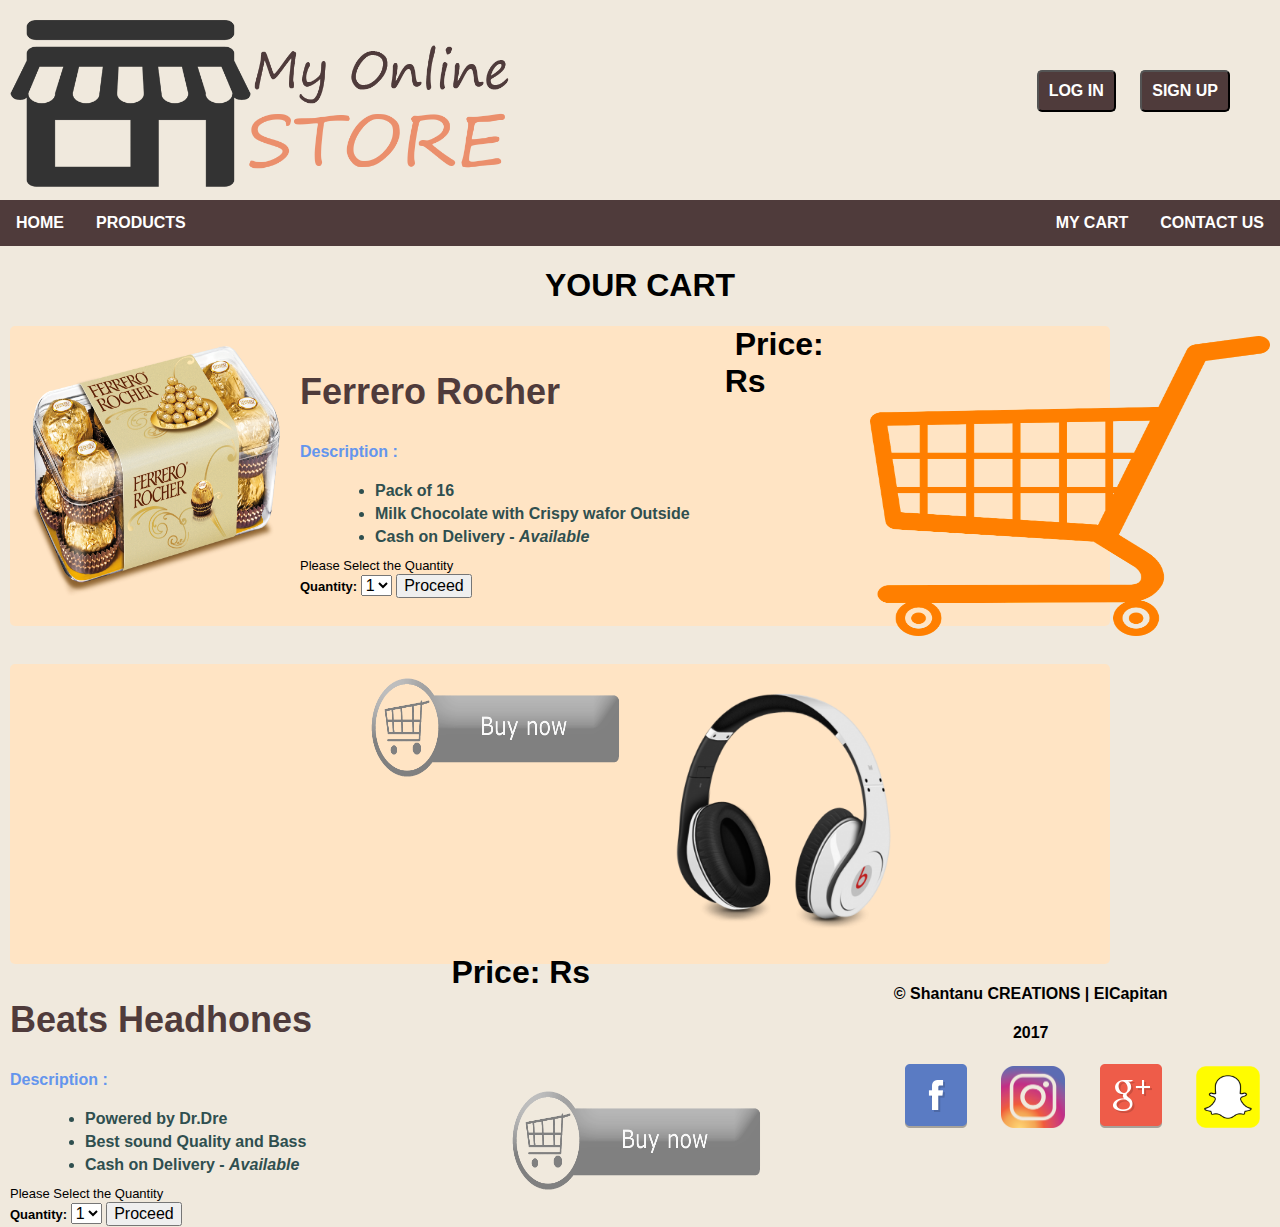
<file: MyOnlineStore/cart.html>
<!DOCTYPE html>


<html>
    <head>
        <title>My Online Store</title>
        
        <meta charset="UTF-8"> 
        
        <link rel="stylesheet" type="text/css" href="css/normalize.css">
        <link rel="stylesheet" type="text/css" href="css/style.css">
        
        
    </head>

    <body>
        <header>
            <div id="logo">
                <a href="index.html"><img src="images/logo%20.png" width="500px" height="200px"></a>
                
                <form>
                    <input type="button" value="LOG IN">
                    <input type="button" value="SIGN UP">
                </form>
            </div>
            <nav>
                <ul >
                    <li><a href="index.html">HOME</a></li>    
                    <li><a href="products.html">PRODUCTS</a></li>
                    <li class="nav-right"><a href="contact.html">CONTACT US</a></li>
                    <li class="nav-right"><a href="cart.html">MY CART</a></li>
                </ul>
                
            </nav>
        </header>
        
        <h1 style="text-align:center"> YOUR CART </h1>
        
        <img id="cart" src="images/cart.png" alt="Cart Logo" width="400px" height="300px">
        
        <div id="cartlayout">
            <img src="images/products/ferrero.png">
            <div id="desc">
                <h2>Ferrero Rocher</h2>
                <h4>Description :</h4>
                <ul>
                    <li>Pack of 16</li>
                    <li>Milk Chocolate with Crispy wafor Outside</li>
                    <li>Cash on Delivery - <em>Available</em></li>
                </ul>
                
                <small>Please Select the Quantity</small> <br>
                <small><b>Quantity:</b> </small>    
                <select id="quan">
                    <option value = 1 selected="selected">1</option>    
                    <option value = 2>2</option>
                    <option value = 3>3</option>
                    <option value = 4>4</option>
                    <option value = 5>5</option>
                </select>
                <button id="getvalue" onclick="netprice();">Proceed</button>
            </div>
            <!-- script for totoal amount calculator -->
            <script>  
            function netprice()
                {
                    var x = document.getElementById("quan").value;
                    var res= 450 * x;
                    var amount = document.getElementById("netamount");
                    amount.innerHTML = res;
                }
                </script>  
            
            <!-- End of Script -->
        
            <h1>Price: Rs <span id="netamount"></span></h1>
            
            <form>
                    <a onclick="alert('Redirecting to Payement Gateway')"><img src="images/buybutton.png"></a>
                </form>
            
        </div>
        <br>
        
        <div id="cartlayout1">
            <img src="images/products/headphones.png">
            <div id="desc">
                <h2>Beats Headhones</h2>
                <h4>Description :</h4>
                <ul>
                    <li>Powered by Dr.Dre</li>
                    <li>Best sound Quality and Bass </li>
                    <li>Cash on Delivery - <em>Available</em></li>
                </ul>
                
                <small>Please Select the Quantity</small> <br>
                <small><b>Quantity:</b> </small>    
                <select id="quan1">
                    <option value = 1 selected="selected">1</option>    
                    <option value = 2>2</option>
                    <option value = 3>3</option>
                    <option value = 4>4</option>
                    <option value = 5>5</option>
                </select>
                <button id="getvalue" onclick="netprice1();">Proceed</button>
            </div>
            <!-- script for total amount calculator -->
            <script>  
            function netprice1()
                {
                    var x = document.getElementById("quan1").value;
                    var res= 21999 * x;
                    var amount = document.getElementById("netamount1");
                    amount.innerHTML = res;
                }
                </script>  
            
            <!-- End of Script -->
        
            <h1>Price: Rs <span id="netamount1"></span></h1>
            
            <form>
                    <a onclick="alert('Redirecting to Payement Gateway')"><img src="images/buybutton.png"></a>
                </form>
            
        </div>
    
    
        
    
      <footer>
            <h4> &copy; Shantanu CREATIONS | EICapitan</h4>
            <h4>2017</h4>
            <div id="footer">
            <a href="https://www.facebook.com/EI.Capitan.Shanu" target="_blank"><img src="images/fb.png"></a>
            <a href="https://www.instagram.com/_shantanu_gupta/" target="_blank"><img src="images/instagram.png" height = "62" width = "64"></a>
            <a href="https://plus.google.com/u/0/114531763141924410512" target="_blank"><img src="images/gplus.png"></a>
			<a href="https://www.snapchat.com/add/shanu2010" target="_blank"><img src="images/snapchat.png" height = "62" width = "64"></a>
            </div>
            
        </footer>
    </body>
</html>
</file>
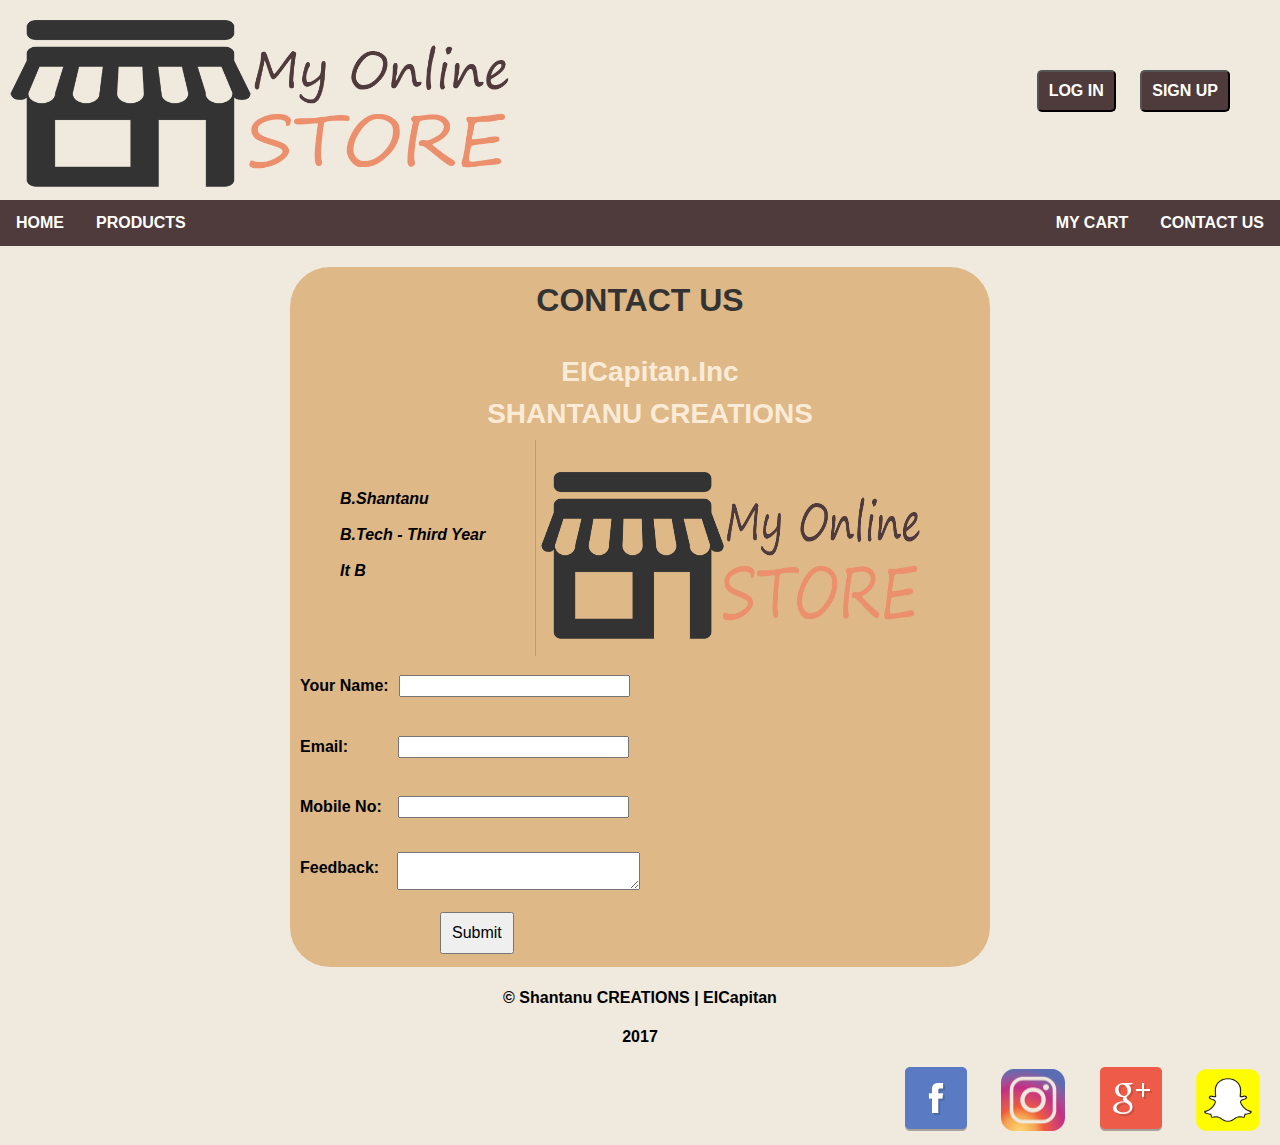
<file: MyOnlineStore/contact.html>
<!DOCTYPE html>


<html>
    <head>
        <title>My Online Store</title>
        
        <meta charset="UTF-8"> 
        
        <link rel="stylesheet" type="text/css" href="css/normalize.css">
        <link rel="stylesheet" type="text/css" href="css/style.css">
        
        
    </head>

    <body>
        <header>
            <div id="logo">
                <a href="index.html"><img src="images/logo%20.png" width="500px" height="200px"></a>
                
                <form>
                    <input type="button" value="LOG IN">
                    <input type="button" value="SIGN UP">
                </form>
            </div>
            <nav>
                <ul >
                    <li><a href="index.html">HOME</a></li>    
                    <li><a href="products.html">PRODUCTS</a></li>
                    <li class="nav-right"><a href="contact.html">CONTACT US</a></li>
                    <li class="nav-right"><a href="cart.html">MY CART</a></li>
                </ul>
                
            </nav>
        </header>
        
        <div id="contactform">
        
            <h1>CONTACT US</h1>
            
            <h3>EICapitan.Inc</h3>
            <h3>SHANTANU CREATIONS</h3>
         <div id="data">
            <em><strong>B.Shantanu</strong></em><br><br>
            <em><strong>B.Tech - Third Year</strong></em> <br><br>
             <em><strong>It B</strong></em>
        </div>
        <div id="vline">
            <br>
            <br>
            <br>
            <br>
            <br>
            <br>
            <br>
            <br>
            <br>
            <br>
            <br>
            <br>
        </div>
        <img src="images/logo%20.png" >
            
        <form id="form">
                <h4>Your Name: </h4><input type="text"><br>
                <h4>Email: </h4><input type="email"><br>
                <h4>Mobile No: </h4><input type="tel"><br>
            <h4 id="temp">Feedback:</h4><textarea></textarea>
            <br><br>
            <button id="fbtn">Submit</button>
        </form>
        
        </div>
        
        
     <footer>
            <h4> &copy; Shantanu CREATIONS | EICapitan</h4>
            <h4>2017</h4>
            <div id="footer">
            <a href="https://www.facebook.com/EI.Capitan.Shanu" target="_blank"><img src="images/fb.png"></a>
            <a href="https://www.instagram.com/_shantanu_gupta/" target="_blank"><img src="images/instagram.png" height = "62" width = "64"></a>
            <a href="https://plus.google.com/u/0/114531763141924410512" target="_blank"><img src="images/gplus.png"></a>
			<a href="https://www.snapchat.com/add/shanu2010" target="_blank"><img src="images/snapchat.png" height = "62" width = "64"></a>
            </div>
            
        </footer>
    </body>
</html>
</file>
<file: MyOnlineStore/css/style.css>
body {
    background-color: #f0e9dd;
}

/*  *******************************   */


/* Header #Logo and sign up, login buttons */

#logo img {
    float: left;
    padding: 0 0 0 10px;
}

#logo form {
    float: right;
     margin: 70px 40px 0 0;  
}

header #logo form input[type="button"] {
    padding: 10px;
    margin: 0 10px;
    background-color: #4f3b3b;
    border-radius: 5px;
    color: white;
    font-weight: 600;
    
}

header #logo form input[type="button"]:hover {
    cursor: pointer;
} 

/*  *******************************   */


/* Navigation */

nav {
    clear: both;
}
nav ul {
    list-style-type: none;
    margin: 0;
    padding: 0;
    overflow: hidden;
    background-color: #4f3b3b;
}

nav ul li {
    float: left;
}

.nav-right {
    float: right;
    margin: 0;
}

nav ul li a {
    display: inline-block;
    color: white;
    text-align: center;
    padding: 14px 16px;
    text-decoration: none;
    font-family: Helvetica, Times, sans-serif;
    font-weight:700;
    
}

nav ul li a:hover {
    background-color: #cd9c50;
}

/*  *******************************   */

/* #Product Layout */

.productlayout h2 {
    text-align: center;
}

.productlayout a {
    text-decoration: none;
}

/* box layout */

.box, .boxend {
    width: 250px;
    height: 400px;
    background-color: rgb(205,156,80);
    margin: 0 20px;
    display: inline-block;
}

.box img, .boxend img {
    width: 200px;
    height: 150px;
    margin: 15px 25px 5px; 
}

.box h3, .boxend h3 {
    text-align: center;
    font-family: Helvetica, sans-serif;
    color: #333;
}

.box h4, .boxend h4 {
    padding: 0 10px;
}
.box form input[type="button"] , .boxend form input[type="button"]{
   margin: 0 70px;
    padding: 10px;
}

.box form input[type="checkbox"], .boxend form input[type="checkbox"] {
    margin-top: 20px;
    margin-left: 10px;
    
}

.box form small, .boxend form small {
    font-weight: 600;
    padding: 0 0 0 5px;
}

.boxend {
    margin-left:75px;
}

.boxend form a img, .box form a img {
    width: 150px;
    height: 50px;
    margin-left: 80px;
}

.boxend form a img:hover , .box form a img:hover {
    cursor: pointer;
}

.box form input[type="button"]:hover, .boxend form input[type="button"]:hover {
    cursor: pointer;
}


/* ***************************** */
/* Cart */

#cart {
  float: right;
    margin: 10px;
}

#cartlayout, #cartlayout1 {
    margin: 10px;
    width: 1100px;
    height: 300px;
    background-color:bisque;
    border-radius: 5px;
}

#cartlayout img, #cartlayout1 img {
    margin: 20px;
    width: 250px;
    height: 250px;
    float: left;
}

#cartlayout h2, #cartlayout1 h2 {
    padding: 15px 0 0 0px;
    font-size: 36px;
    color: #4f3b3b;
}

#cartlayout ul, #cartlayout1 ul {
    margin: 10px 30px;
}

#cartlayout h4, #cartlayout1 h4 {
    color: cornflowerblue;
}

#cartlayout ul li, #cartlayout1 ul li {
    margin: 5px;
    font-family: Helvetica, Times, sans-serif;
    font-weight:600;
    color:darkslategrey;
}

#cartlayout small, #cartlayout1 small {
    font-size: 16px;
    font-family: Helvetica, Times, sans-serif;
    font-weight: 900px;
}

#desc {
    float: left;
}

#desc small {
    font-size: 13px;
    padding-bottom: 5px;
}

#cartlayout h1 {
    padding: 0px 0 0 px;
    display: inline;
    margin-top: 30px;
    margin-left: 10px;
}

#cartlayout1 h1 {
    padding: 90px 0 0 100px;
    display: inline;
    margin-left: 10px;
}

#cartlayout form a img {
    width: 250px;
    height: 100px;
    padding: 60px 0 0 50px;
}

#cartlayout1 form a img {
    width: 250px;
    height: 100px;
     padding: 80px 0 0 150px;
}

#cartlayout form a img:hover, #cartlayout1 form a img:hover {
    cursor: pointer;
}

/*  END OF CART LAYOUT */

#samp {
    width: 100%;
    height: 900px;
    margin: 0;
    padding: 0;
}


/*  FOOTER */

footer h4{
    text-align: center;
}

#footer {
    position: absolute;
    right: 0;
    border: 0;
    
    
}

#footer img {
    padding: 0 20px 10px 10px;
}

#footer img:hover {
    cursor: pointer;
}


/* END OF FOOTER   */


/*  CONTACT FORM  */

#contactform {
    background-color: burlywood;
    width: 700px;
    height: 700px;
    margin: 20px auto;
    border-radius: 40px;
    
}

#contactform h1 {
    text-align: center;
    padding: 15px;
    color: #333;
}

#contactform h3 {
    padding: 0 0 0 20px;
    font-size: 28px;
    margin:10px ;
    text-align: center;
    color:antiquewhite;
}

#contactform img {
    width: 380px;
    height: 200px;
}

#vline {
    border-left:solid 1px #cd9c50;
    display: inline-block;
    
}

#form h4 {
    padding: 0 10px;
    display: inline-block;
}

#data {
    display: inline-block;
    float: left;
    padding: 50px 50px;
}

#contactform #form input[type="text"] {
    padding: 0 0 0 20px;
}

#contactform #form input[type="email"] {
    margin: 0 0 0 40px;
    padding: 0 0 0 20px;
}

#contactform #form input[type="tel"] {
    margin: 0 0 0 6px;
    padding: 0 0 0 20px;
}

#contactform #form h4#temp {
    float: left;
}

#contactform #form textarea {
    margin: 15px 0 0 8px;
    padding: 0 0 0 40px;
}

#fbtn {
    margin: 0px 150px;
    padding: 10px;
}

#fbtn:hover {
    cursor: pointer;
}
</file>
